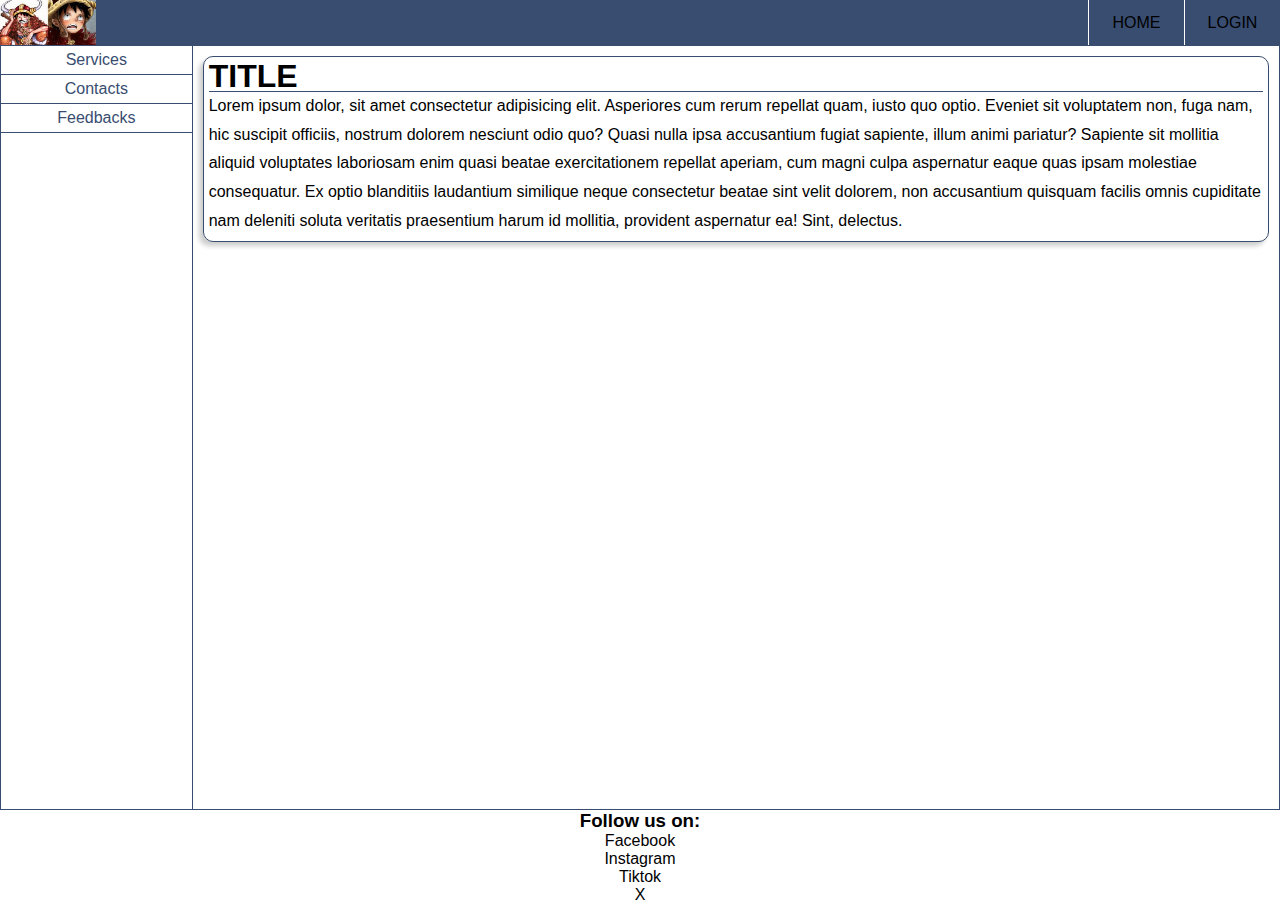
<file: flex-training/flex.html>
<!DOCTYPE html>
<html lang="en">
<head>
    <meta charset="UTF-8">
    <meta name="viewport" content="width=device-width, initial-scale=1.0">
    <link rel="stylesheet" href="flex-style.css">
    <title>FLEX</title>
</head>
<body>
    <div class="main-container">
        <div class="header-container">
            <div class="nav-logo">
                <img src="/img/luffy.jpg" alt="LOGO">
            </div>
            <div class="nav-list">
                <ul>
                    <li><a href="#home">HOME</a></li>
                    <li><a href="#login">LOGIN</a></li>
                </ul>
            </div>
        </div>

        <div class="body-container">
            <div class="main-content">
                <div class="content">
                    <h1>TITLE</h1>
                    <p>Lorem ipsum dolor, sit amet consectetur adipisicing elit. Asperiores cum rerum repellat quam, iusto quo optio. Eveniet sit voluptatem non, fuga nam, hic suscipit officiis, nostrum dolorem nesciunt odio quo?
                    Quasi nulla ipsa accusantium fugiat sapiente, illum animi pariatur? Sapiente sit mollitia aliquid voluptates laboriosam enim quasi beatae exercitationem repellat aperiam, cum magni culpa aspernatur eaque quas ipsam molestiae consequatur.
                    Ex optio blanditiis laudantium similique neque consectetur beatae sint velit dolorem, non accusantium quisquam facilis omnis cupiditate nam deleniti soluta veritatis praesentium harum id mollitia, provident aspernatur ea! Sint, delectus.</p>
                </div>
            </div>
            <div class="sidebar">
                <ul>
                    <li><a href="">Services</a></li>
                    <li><a href="">Contacts</a></li>
                    <li><a href="">Feedbacks</a></li>
                </ul>
            </div>
        </div>

        <div class="footer-container">
            <ul>
                <li><h3>Follow us on:</h3></li>
                <li>Facebook</li>
                <li>Instagram</li>
                <li>Tiktok</li>
                <li>X</li>
            </ul>
        </div>
    </div>
</body>
</html>
</file>
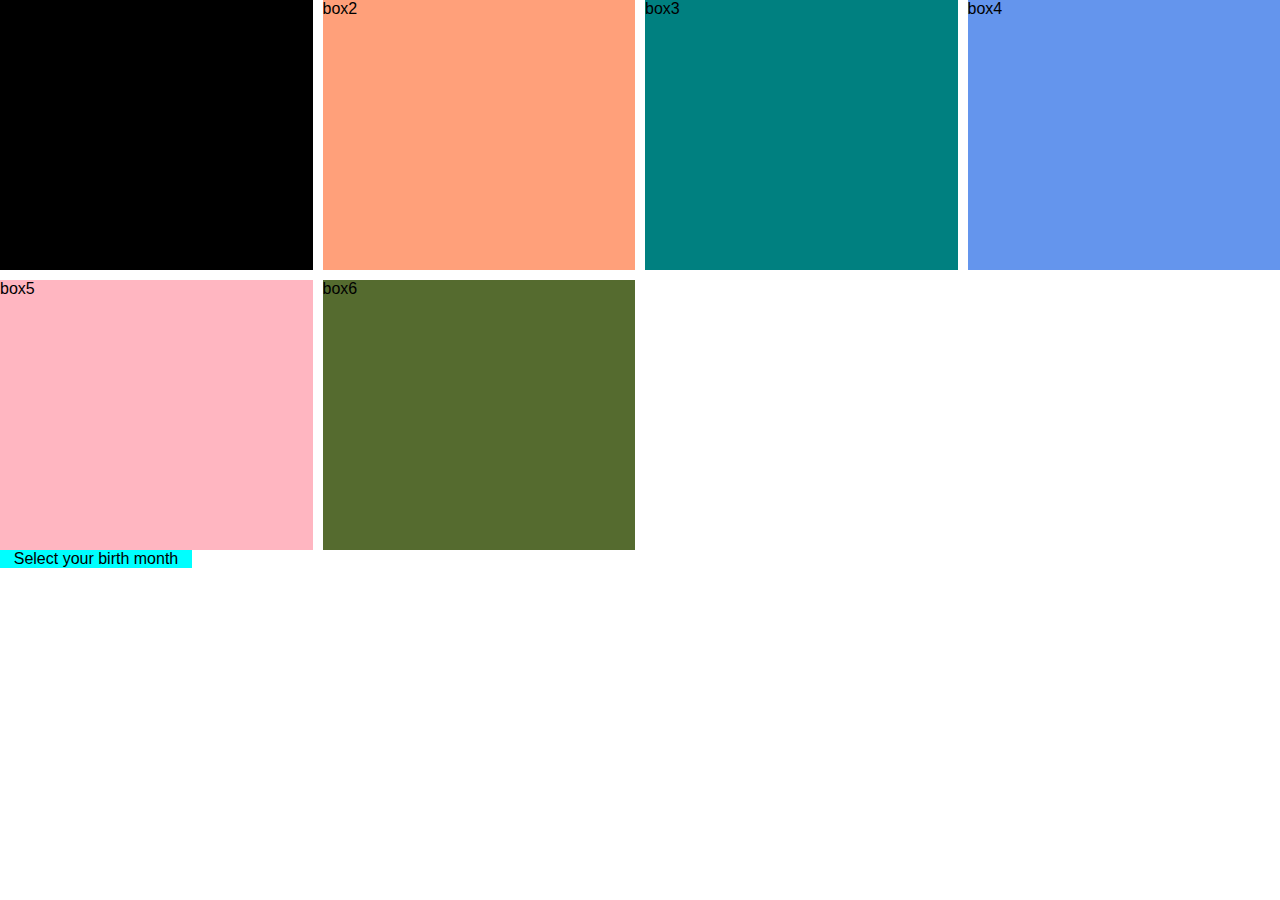
<file: grid-training/grid.html>
<!DOCTYPE html>
<html lang="en">
<head>
    <meta charset="UTF-8">
    <meta name="viewport" content="width=device-width, initial-scale=1.0">
    <link rel="stylesheet" href="/grid-training/grid-style.css">
    <title>GRID</title>
</head>
<body>
    <div class="main-container">
        <div class="box1">box1</div>
        <div class="box2">box2</div>
        <div class="box3">box3</div>
        <div class="box4">box4</div>
        <div class="box5">box5</div>
        <div class="box6">box6</div>
    </div>

    <div class="dropdown">
        <a href="#dropdown">Select your birth month</a>
        <ul class="dropdown-list">
            <li><a href="#jan">jan</a></li>
            <li><a href="#feb">feb</a></li>
            <li><a href="#march">march</a></li>
        </ul>
    </div>
</body>
</html>
</file>
<file: flex-training/flex-style.css>
:root {
    --color-primary: #6686ba;   
    --color-secondary: #1263e6;
    --color-tertiary: #384d70;
  }

*{
    padding: 0;
    margin: 0;
    box-sizing: border-box;
}

body{
    font-family: Arial, Helvetica, sans-serif;
}

.main-container .header-container{
    display: flex;
    background-color: var(--color-tertiary);
    height: 5vh;
    width: 100%;
}

.main-container .header-container > div{
    flex: 1;
}

.main-container .header-container .nav-logo{
    width: 15%;
    height: 100%;
}

.main-container .header-container .nav-logo img{
    width: 15%;
    height: 100%;
}


.main-container .header-container .nav-list{
    padding: 0;
    margin: 0;
}

.main-container .header-container .nav-list ul{
    display: flex;
    justify-content: end;
    list-style: none;
    height: 100%;
    padding: 0;
    margin: 0;
}

.main-container .header-container .nav-list ul li{
    width: 15%;
    height: 100%;
    border-left: 1px;
    border-left-style: solid;
    border-color: #fff;
}

.main-container .header-container .nav-list ul li a{
    display: flex;
    align-items: center;
    justify-content: center;
    text-decoration: none;
    color: #000;
    width: 100%;
    height: 100%;
}

.main-container .header-container .nav-list ul li a:hover{
    color: #fff;
    background-color: var(--color-secondary);
}

.main-container .body-container{
    display: flex;
    height: 85vh;
    border: 1px solid var(--color-tertiary);
}

.main-container .body-container .main-content{
    order: 2;
    width: 85%;
    padding: 10px;
    height: 85vh;
    line-height: 1.8rem;
}

.main-container .body-container .sidebar{
    width: 15%;
    order: 1;
    background-color: #fff;
    border-right: 1px;
    border-right-style: solid;
    border-right-color: var(--color-tertiary);
}

.main-container .body-container .sidebar ul li{
    list-style: none;
    border-bottom: 1px;
    border-bottom-style: solid;
    color: var(--color-tertiary);
}

.main-container .body-container .sidebar ul li a{
    display: flex;
    flex-direction: column;
    justify-content: center;
    align-items: center;
    width: 100%;
    height: 100%;
    padding: 5px;
    text-decoration: none;
    color: var(--color-tertiary);
}

.main-container .body-container .sidebar ul li a:hover{
    background-color: var(--color-secondary);
    color: #fff;
    padding: 15px;
    font-size: 1.3em;
}

.main-container .body-container .main-content .content{
    border: 1px solid #384d70;
    border-radius: 10px;
    padding: 5px;
    box-shadow: -4px 4px 5px rgba(0, 0, 0, 0.2);
}

.main-container .body-container .main-content .content h1{
    border-bottom: 1px;
    border-bottom-style: solid;
    border-bottom-color: var(--color-tertiary);
}

.main-container .footer-container{
    text-align: center;
}
</file>
<file: grid-training/grid-style.css>
*{
    padding: 0;
    margin: 0;
    box-sizing: 0;
}

body{
    font-family: Arial, Helvetica, sans-serif;
}

.main-container{
    display: grid;
    grid-template-columns: repeat(auto-fit, minmax(300px, 1fr));
    grid-column-gap: 10px;
    grid-row-gap: 10px;
}

.main-container div{
    width: 100%;
    height: 30vh;
}

.main-container .box1{
    background-color: #000;
}

.main-container .box2{
    background-color: lightsalmon;
}

.main-container .box3{
    background-color: teal;
}

.main-container .box4{
    background-color: cornflowerblue;
}

.main-container .box5{
    background-color: lightpink;
}

.main-container .box6{
    background-color: darkolivegreen;
}

.dropdown{
    position: relative;
    cursor: pointer;
    width: 15%;
}

.dropdown a{ /* a tag is an inline element it only takes its content width you need to display it as block or inline-block  */
    display: block;
    text-align: center;
    width: 100%;
    text-decoration: none;
    background-color: aqua;
    color: #000;
}

.dropdown a:hover{
    background-color: brown;
    color: #fff
}

.dropdown .dropdown-list{
    display: none;
    position: absolute;
    z-index: 1;
}

.dropdown:hover .dropdown-list{
    display: block;
    width: 100%;
}

.dropdown .dropdown-list a:hover{
    font-size: 1.5em;
}
</file>
